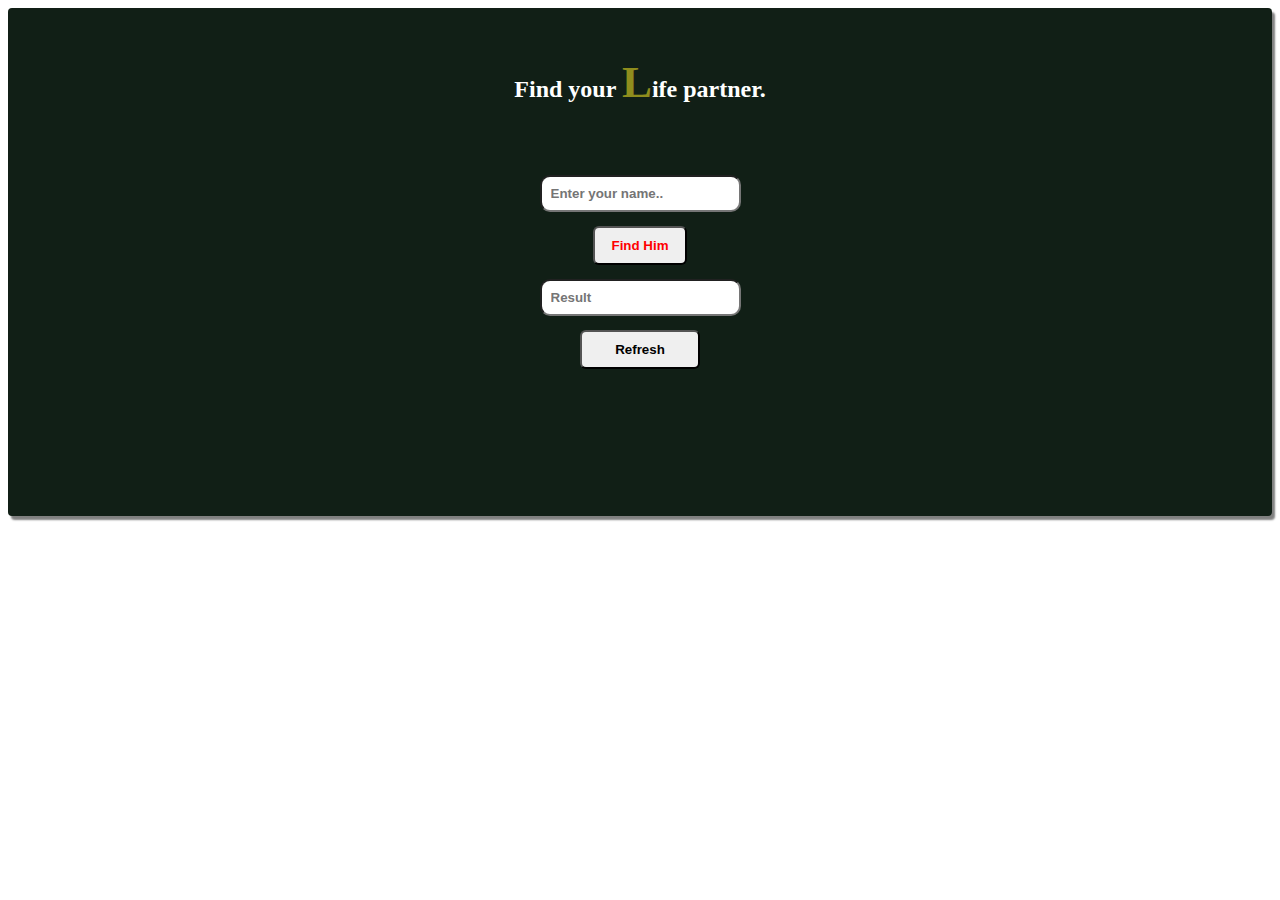
<file: index.html>
<!DOCTYPE html>
<html>
<head>
  <meta http-equiv="content-type" content="text/html; charset=utf-8" />
<title>Power</title>
<link rel="stylesheet" href="index.css" type="text/css" media="all" />
<link rel="stylesheet" href="https://cdn.jsdelivr.net/npm/font-awesome@4.7.0/css/font-awesome.css">
</head>
<body>
  
  
  <div class="container">
    <h2>Find your <p>Life</p> partner.</h2>
  <table>
    <tr>
      <td><input type="text" placeholder="Enter your name.." class="name"/></td>
    </tr>
    <tr>
      <td><button>Find Him</button></td>
    </tr>
    <tr>
      <td><input type="text" placeholder="Result" readonly="" class="result"/></td>
    </tr>
    
    <tr>
      <td><button class="refresh">Refresh</button></td>
    </tr>
    
    <tr>
      <td><p class="message"></p></td>
    </tr>
  </table>
  </div>
  
  

<script src="index.js" type="text/javascript" charset="utf-8"></script>
</body>
</html>
</file>
<file: index.css>
.container{
  margin:0 auto;
  background:#111f16;
  padding:4px;
  border-radius: 4px;
  color:white;
  text-align: center;
  height:500px;
  box-shadow: 3px 4px 2px grey;
}

table{
  margin: 30px auto;
}

input{
  padding:9px;
  border-radius: 10px;
  outline: none;
  margin:10px 0;
  font-weight: bold;
}

p::first-letter{
  color:#ffef2588;
  font-size: 45px;
}
p{
  display: inline-block;
}

button{
  padding:10px 16px;
  border-radius: 6px;
  outline: none;
  color:red;
  font-weight: bold;
}
td{
  width:100%;
}

.refresh{
  color:black;
  width:120px;
}
</file>
